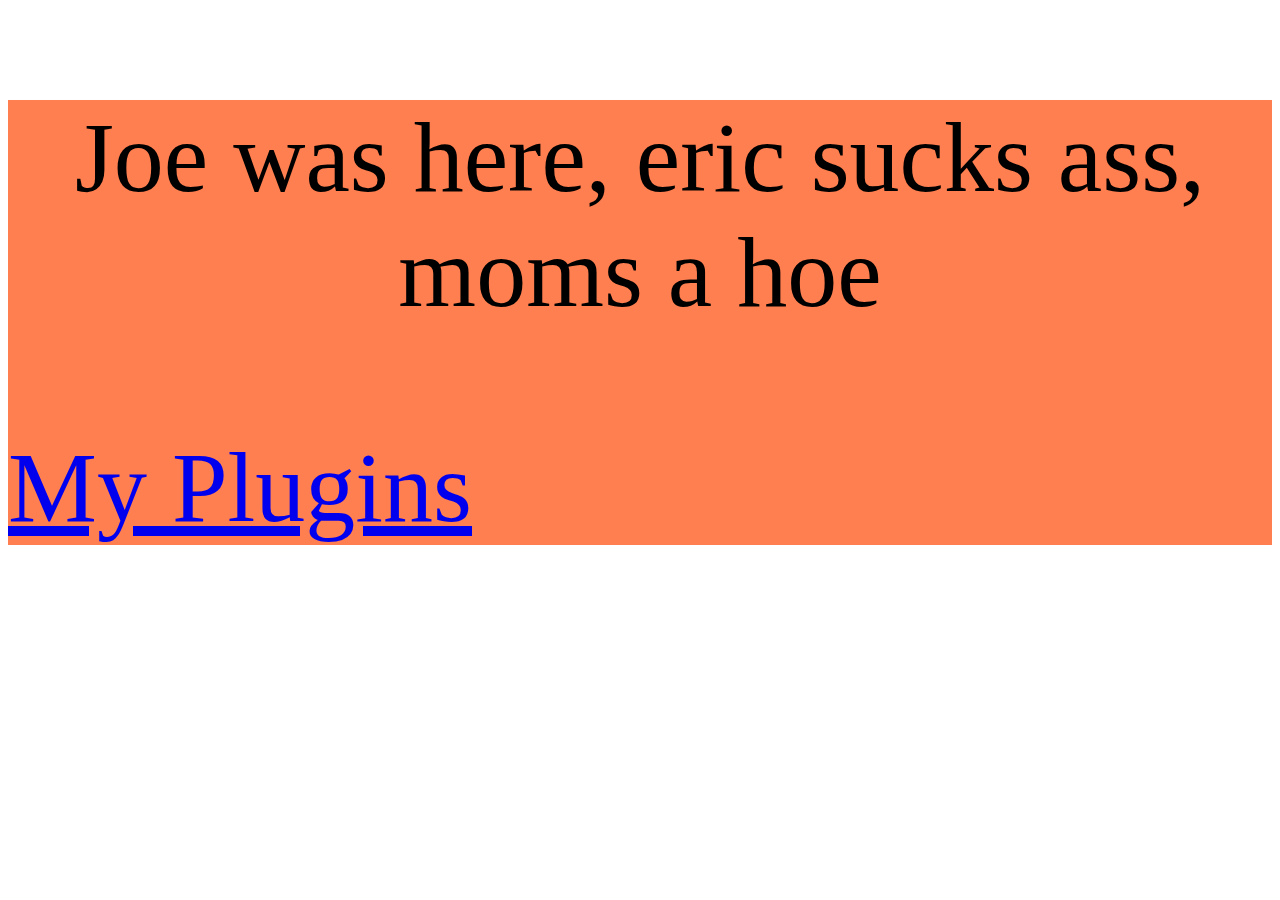
<file: index.html>
<!DOCTYPE html>
<html lang="en">
<head>
    <meta charset="UTF-8">
    <title>Dev NegativeKB</title>
    <link rel="stylesheet" href="assets/style.css">
</head>
<body>
<div class="eric">
<p align="center">Joe was here, eric sucks ass, moms a hoe</p>
    <a href="plugins.html">My Plugins</a>
</div>
</body>
</html>
</file>
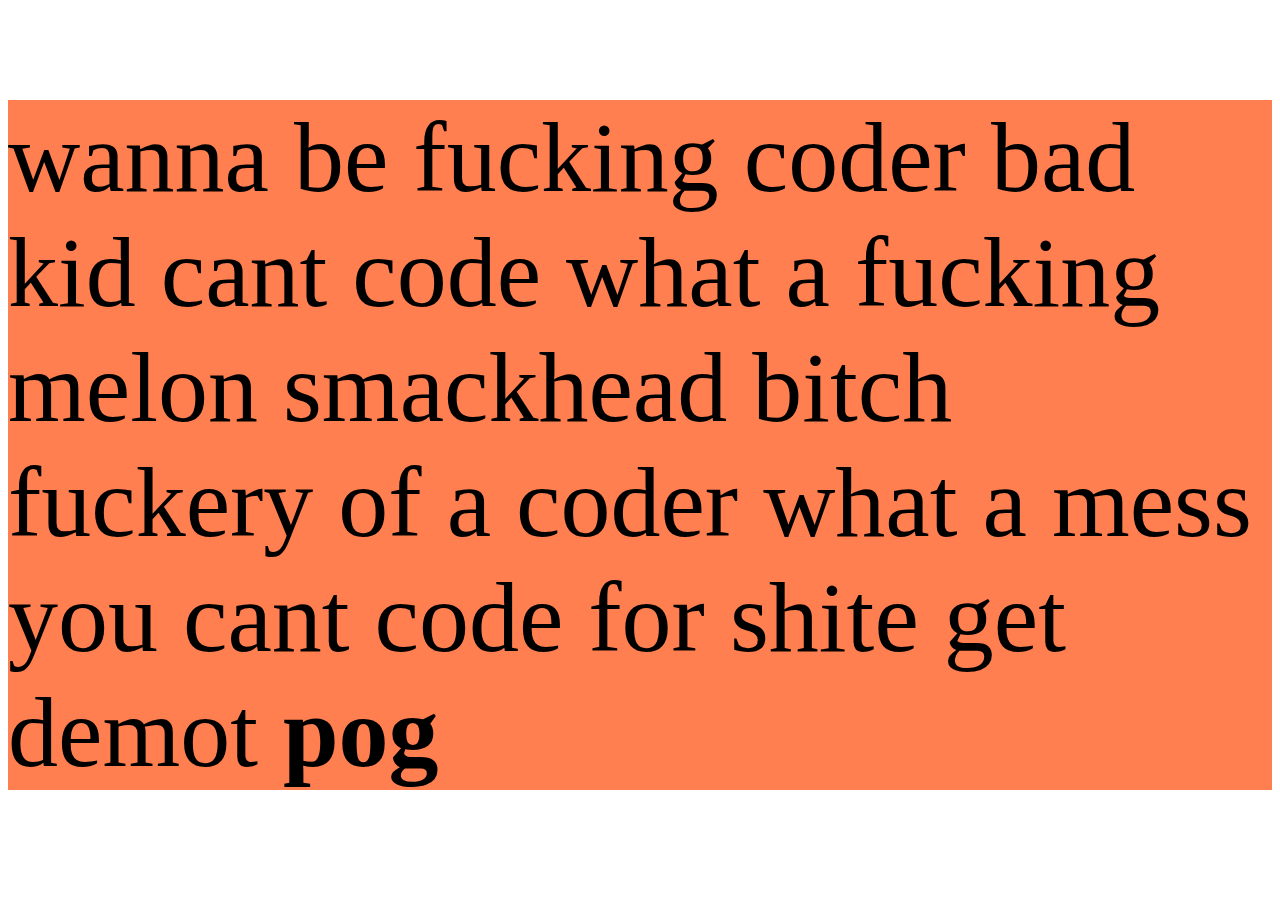
<file: bcof.html>
<!DOCTYPE html>
<html lang="en">
<head>
    <meta charset="UTF-8">
    <title>bcof</title>
    <link rel="stylesheet" href="assets/style.css">
</head>
<body>
<div class="cunt">
<p>wanna be fucking coder bad kid cant code what a fucking melon smackhead bitch fuckery of a coder what a mess you cant code for shite get demot <strong>pog</strong></p>
</div>
</body>
</html>
</file>
<file: assets/style.css>
.eric{
    font-family: "Comic Sans MS", serif;
    font-size: 100px;
    background-color: coral;
}
.cunt{
    font-family: "Comic Sans MS", serif;
    font-size: 100px;
    background-color: coral;
}

.footer{
    font-family: "Comic Sans MS", serif;
    font-size: 80px;
    background-color: coral;
}
.white{
    font-family: cursive;
    font-size: 75px;
    background-color: white;
}

.invite{
    font-family: Cambria, Cochin, Georgia, Times, 'Times New Roman', serif;
    font-size: large;
    background-color: darkcyan;
}
</file>
